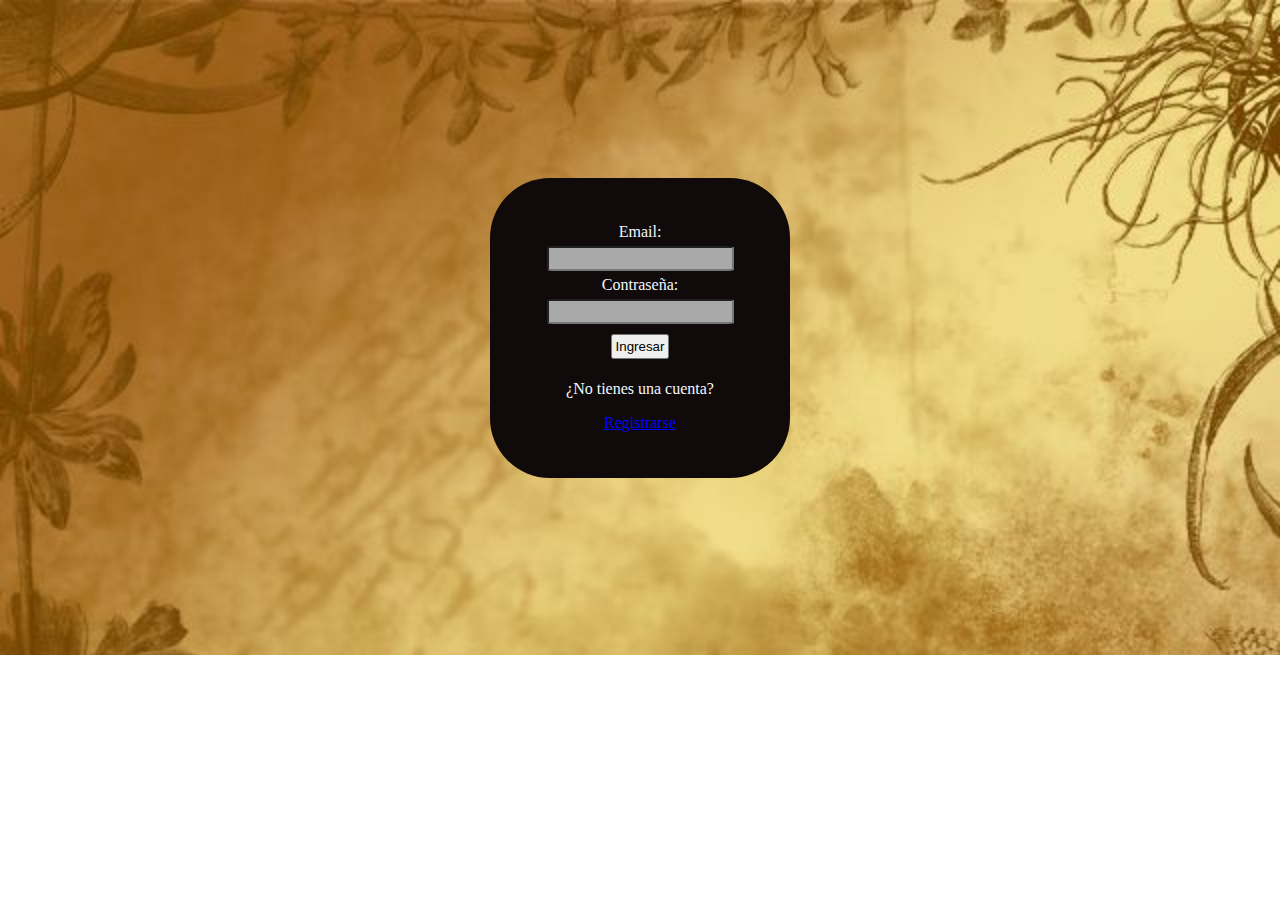
<file: login.html>
<!DOCTYPE html>
<html>
<head>
    <meta charset='utf-8'>
    <meta http-equiv='X-UA-Compatible' content='IE=edge'>
    <meta name='viewport' content='width=device-width, initial-scale=0'>
    <title>Login</title>
    <link rel='stylesheet' type='text/css' media='screen' href='css/loginSignup.css'> 
    <script src='js/login.js'></script>  
</head>
<body>
    <div class="container">

        <form class="loginBox" id="loginBox">
            <label for = 'email'> Email: </label>
            <input type="email" id="email" name="email" required>
    
            <label for="password"> Contraseña: </label>
            <input type="password" id="password" name="password" required>
    
            <label for="submit"></label>
            <input type="submit" id="submit" value="Ingresar">
    
            <p id="mensajeCheck" style="display: none" style="color:aliceblue">Error</p>
            
            <p style="color:aliceblue">¿No tienes una cuenta?</p> 
            <a id="signup" href="signup.html" style="color:blue">Registrarse</a>
        </form>
        
    </div>
</body>
</html>
</file>
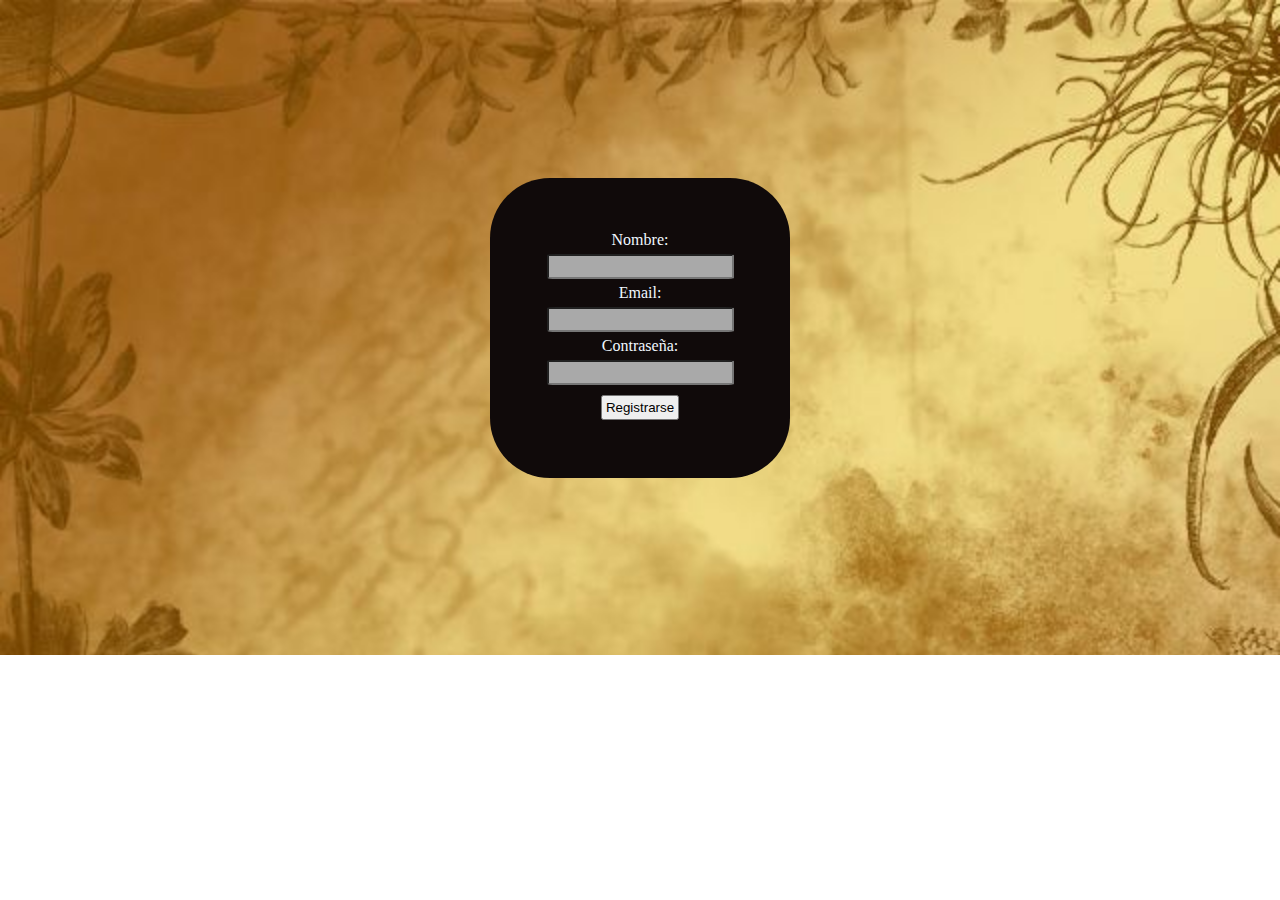
<file: signup.html>
<!DOCTYPE html>
<html lang="en">
<head>
    <meta charset="UTF-8">
    <meta name="viewport" content="width=device-width, initial-scale=1.0">
    <title>signup</title>
    <link rel='stylesheet' type='text/css' media='screen' href='css/loginSignup.css'> 
    <script src="js/signup.js"></script>
</head>    
<body>
    <div class="container">

        <form class="loginBox" id="loginBox">
            <label for="name"> Nombre: </label>
            <input type="text" id="name" name="name" required>
    
            <label for = 'email'> Email: </label>
            <input type="email" id="email" name="email" required>
    
            <label for="password"> Contraseña: </label>
            <input type="password" id="password" name="password" required>
    
            <label for="submit"></label>
            <input type="submit" id="submit" value="Registrarse">
    
            <p id="mensajeCheck" style="display: none" style="color:aliceblue">Error</p>
            
        </form>

    </div>
</body>
</html>
</file>
<file: css/loginSignup.css>
body{
    margin:0;
    height:100%;
    width:100%;
}

.container{
    display:flex;
    justify-content:center;
    align-items:center;
    height: 655px;
    width:100%;
    background-image: url('../img/fondoLogin.jpeg');
    background-size:cover;
}

#loginBox{
    height: 300px;
    width: 300px;
    display:flex;
    flex-direction:column;
    justify-content: center;
    align-items:center;
    background-color: hsla(0, 25%, 5%, 1);
    border-radius: 20%;
}

.loginBox label{
    color:aliceblue; 
}

input[type="email"],input[type="password"],input[type="text"]{
    background-color: darkgray;
    border-radius:5%;
    padding: 3px;
    margin: 5px;
}

input[type="submit"]{
    padding: 3px;
    margin: 5px;
}
</file>
